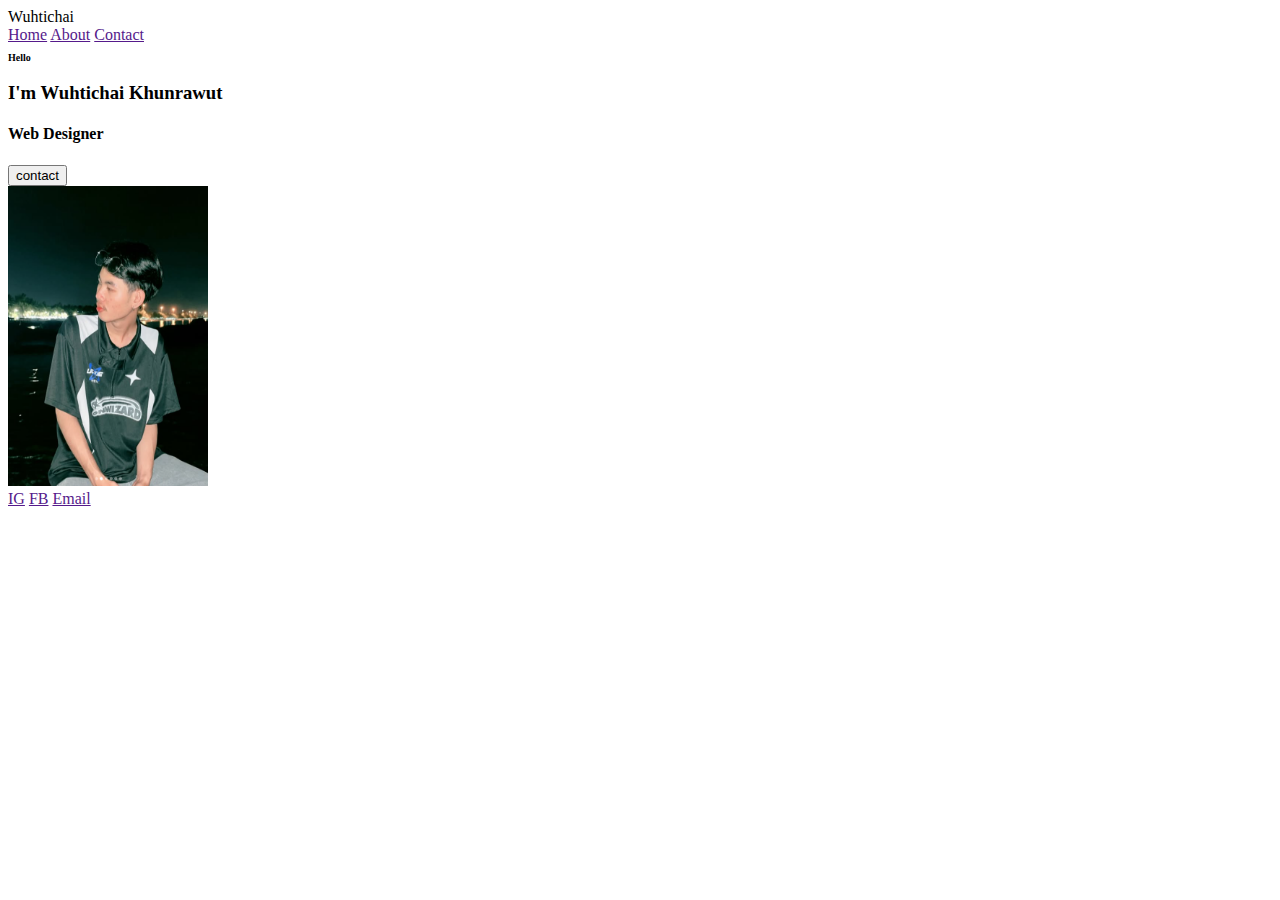
<file: index.html>
<!DOCTYPE html>
<html lang="en">
<head>
    <meta charset="UTF-8">
    <meta name="viewport" content="width=device-width, initial-scale=1.0">
    <title>Document</title>
    <link rel="stylesheet" href="style.css">
<body>
    <header>Wuhtichai</header>
    <nav>
        <a href="">Home</a>
        <a href="">About</a>
        <a href="">Contact</a>
    </nav>
    <section>
        <h2>Hello</h2>
        <h3>I'm Wuhtichai Khunrawut</h3>
        <h4>Web Designer</h4>
        <a href="HW.html"><input type="submit" value="contact"></a>
        <aside>
            <img src="Wut.png" al="Wuthichai Photo">
        </aside>
        <article>

        </article>
    </section>

<footer>
    <a href="">IG</a>
    <a href="">FB</a>
    <a href="">Email</a>
</footer>
    
</body>
</html>
</file>
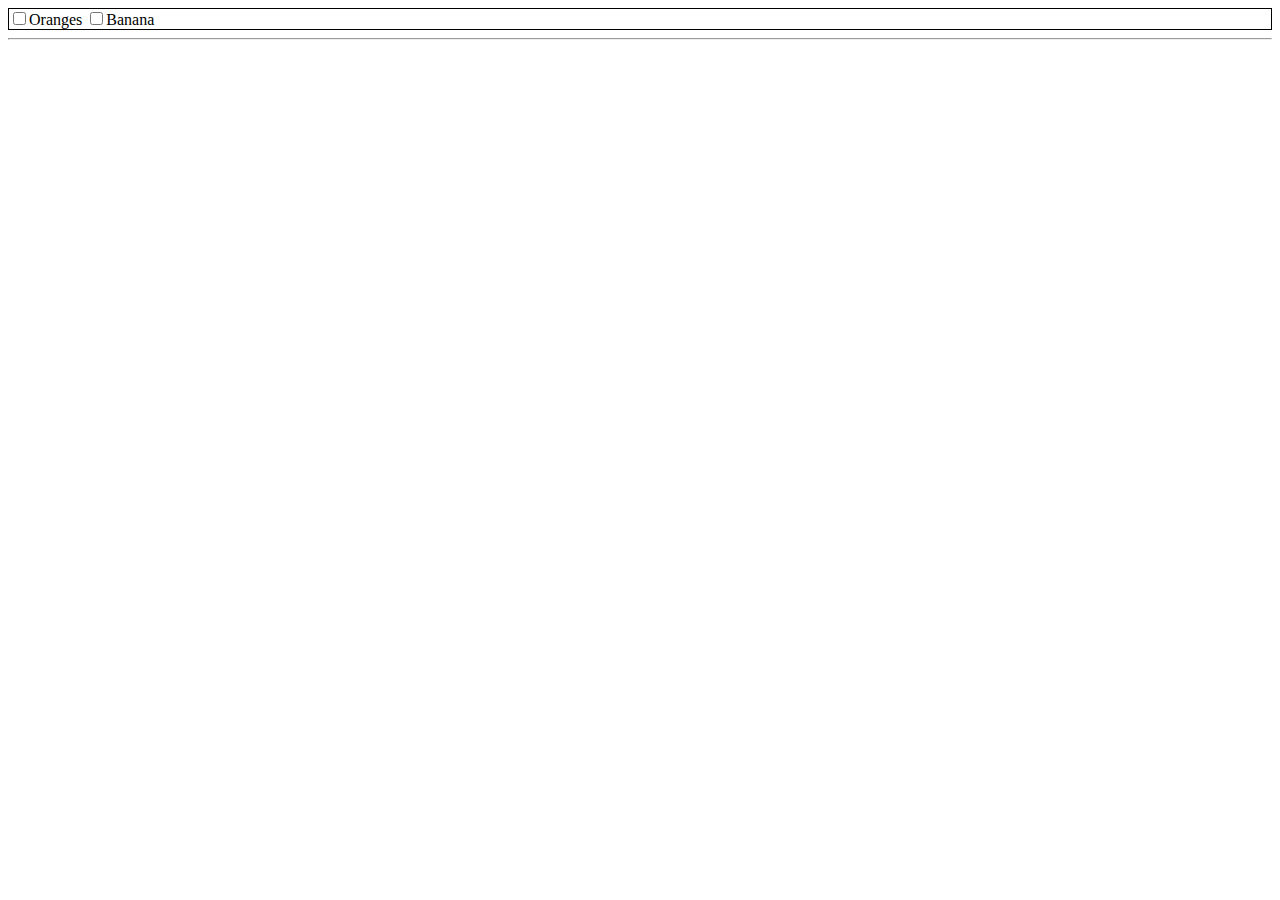
<file: H1.html>
<!DOCTYPE html>
<html lang="en">
<head>
    <meta charset="UTF-8">
    <meta name="viewport" content="width=device-width, initial-scale=1.0">
    <title>Document</title>
</head>
<body><form>
        <div style="border: 1px solid ;">
            <input type="checkbox" id="Oranges" name="Oranges" value="Oranges">Oranges
            <input type="checkbox" id="Banana" name="Banana"Oranges">Banana
        </div>
    </form>
    <hr>
    <br>
</body>
</html>
</file>
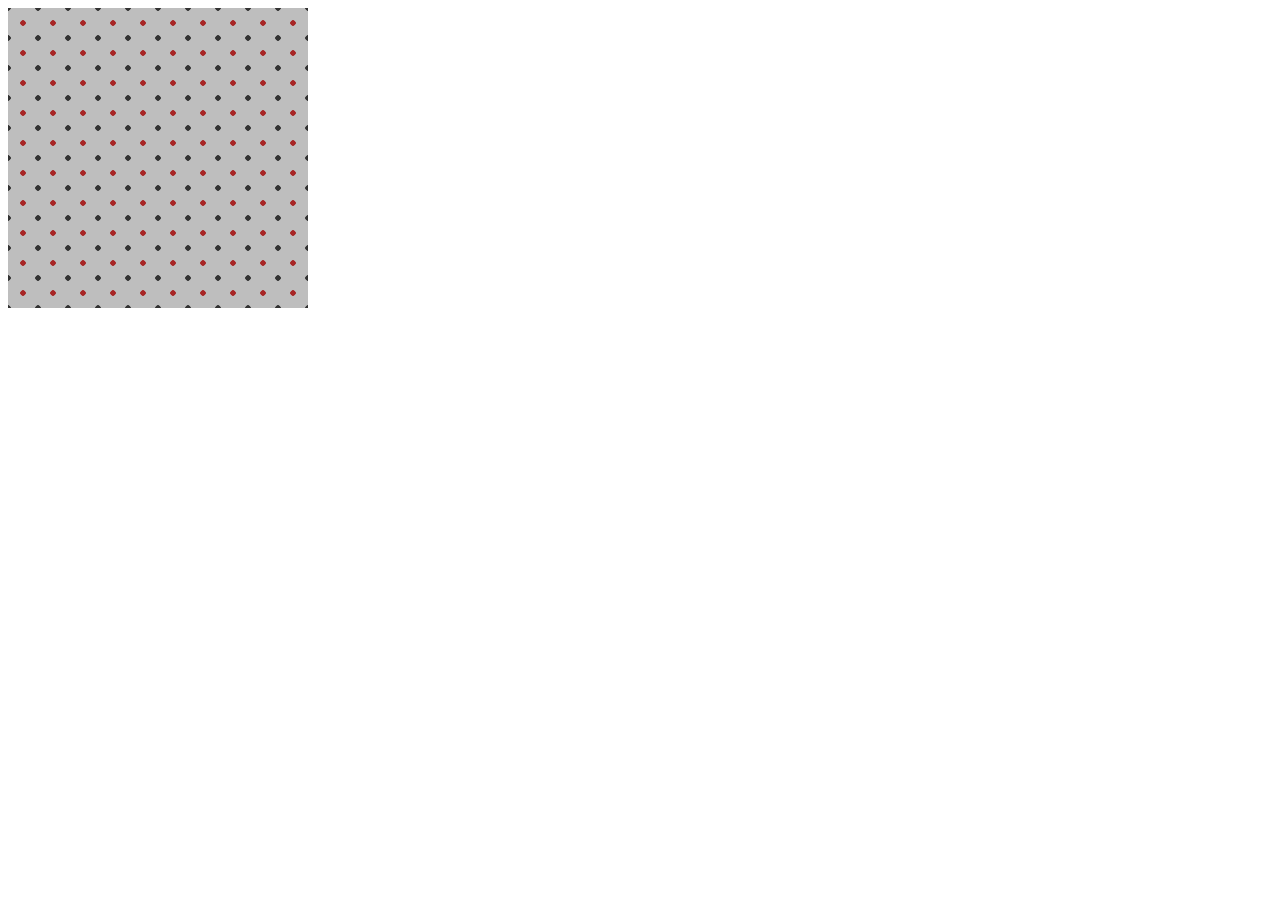
<file: H10.html>
<!DOCTYPE html>
<html lang="en">
<head>
    <meta charset="UTF-8">
    <meta name="viewport" content="width=device-width, initial-scale=1.0">
    <title>Document</title>
    <link rel="stylesheet" href="style.css">
</head>
<body >
      <div class="polka-bg">
    </div>
</body>
</html>
</file>
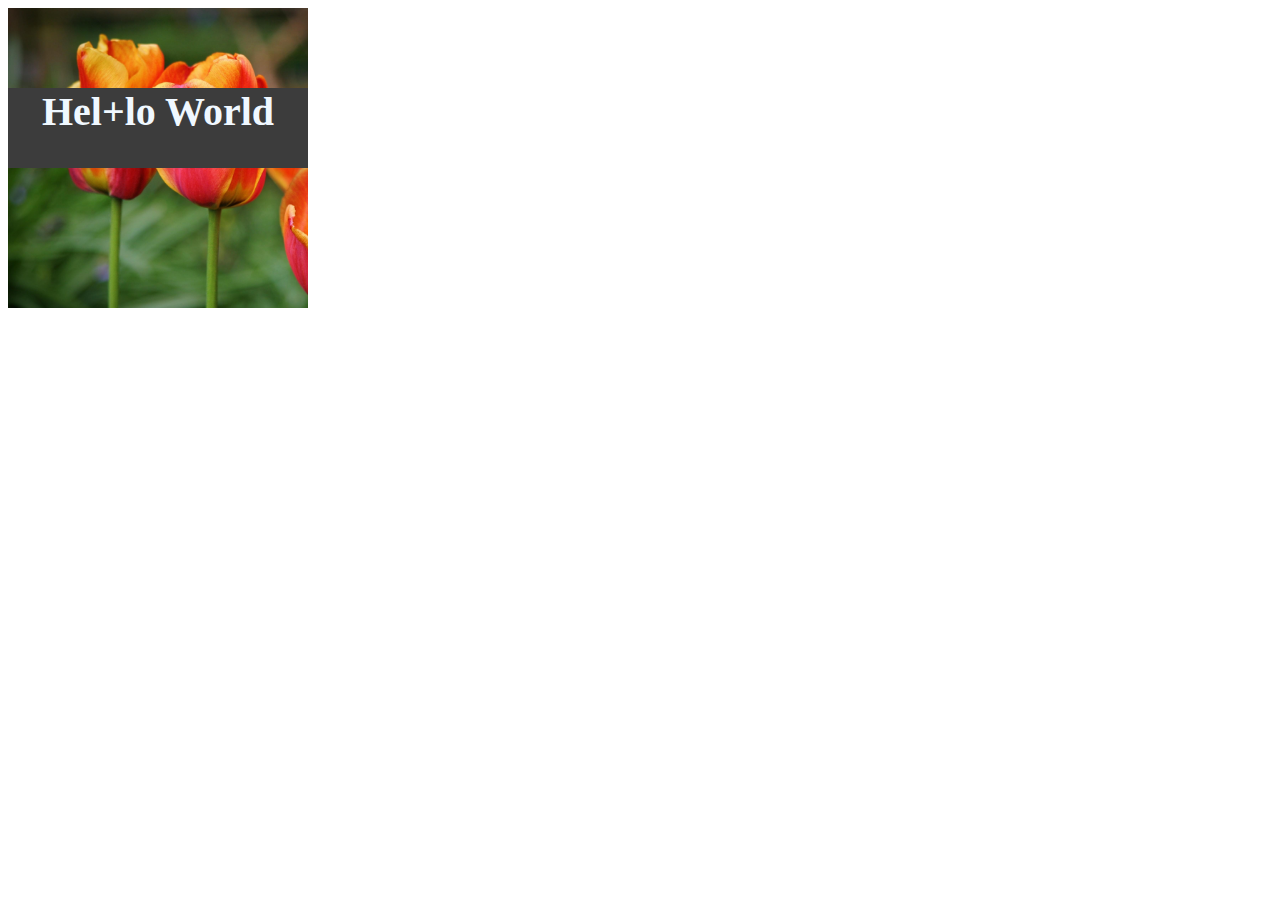
<file: H2.html>
<!DOCTYPE html>
<html lang="en">
<head>
    <meta charset="UTF-8">
    <meta name="viewport" content="width=device-width, initial-scale=1.0">
    <title>Document</title>
    <link rel="stylesheet" href="style.css">
</head>
<body>
    <div class="newme">
        <div class="newmeme"><b>Hel+lo World</b></div>
    </div>
</body>
</html>
</file>
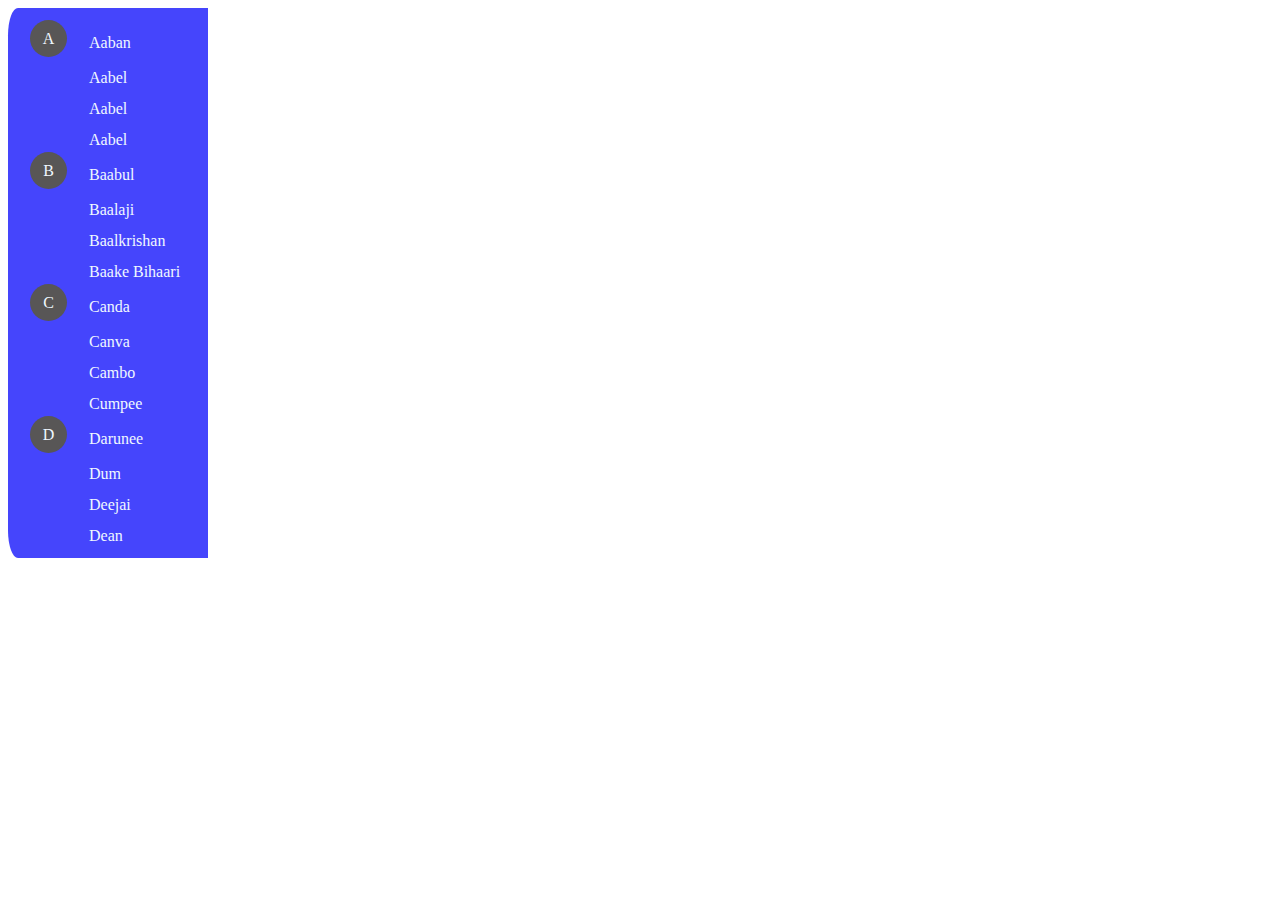
<file: H3.html>
<!DOCTYPE html>
<html lang="en">
<head>
    <meta charset="UTF-8">
    <meta name="viewport" content="width=device-width, initial-scale=1.0">
    <title>Document</title>
    <link rel="stylesheet" href="style.css">
    
    
</head>
<body >
   <div class="section">
        <table class="i">
            <tr>
                <td class="hea">A</td>
                <td class="i">Aaban</td>
            </tr>
            <tr>
                 <td></td>
                <td class="i">Aabel</td>
            </tr>
             <tr>
                <td></td>
                <td class="i">Aabel</td>
            </tr>
             <tr>
                <td></td>
                <td class="i">Aabel</td>
            </tr>
            <tr>
                <td class="hea">B</td>
                <td class="i">Baabul</td>
            </tr>
            <tr>
                 <td></td>
                <td class="i">Baalaji</td>
            </tr>
             <tr>
                <td></td>
                <td class="i">Baalkrishan</td>
            </tr>
             <tr>
                <td></td>
                <td class="i">Baake Bihaari</td>
            </tr>
             <tr>
                <td class="hea">C</td>
                <td class="i">Canda</td>
            </tr>
            <tr>
                 <td></td>
                <td class="i">Canva</td>
            </tr>
             <tr>
                <td></td>
                <td class="i">Cambo</td>
            </tr>
             <tr>
                <td></td>
                <td class="i">Cumpee</td>
            </tr>
            <tr>
                <td class="hea">D</td>
                <td class="i">Darunee</td>
            </tr>
            <tr>
                 <td></td>
                <td class="i">Dum</td>
            </tr>
             <tr>
                <td></td>
                <td class="i">Deejai</td>
            </tr>
             <tr>
                <td></td>
                <td class="i">Dean</td>
            </tr>
        </table>
    
</body>
</html>
</file>
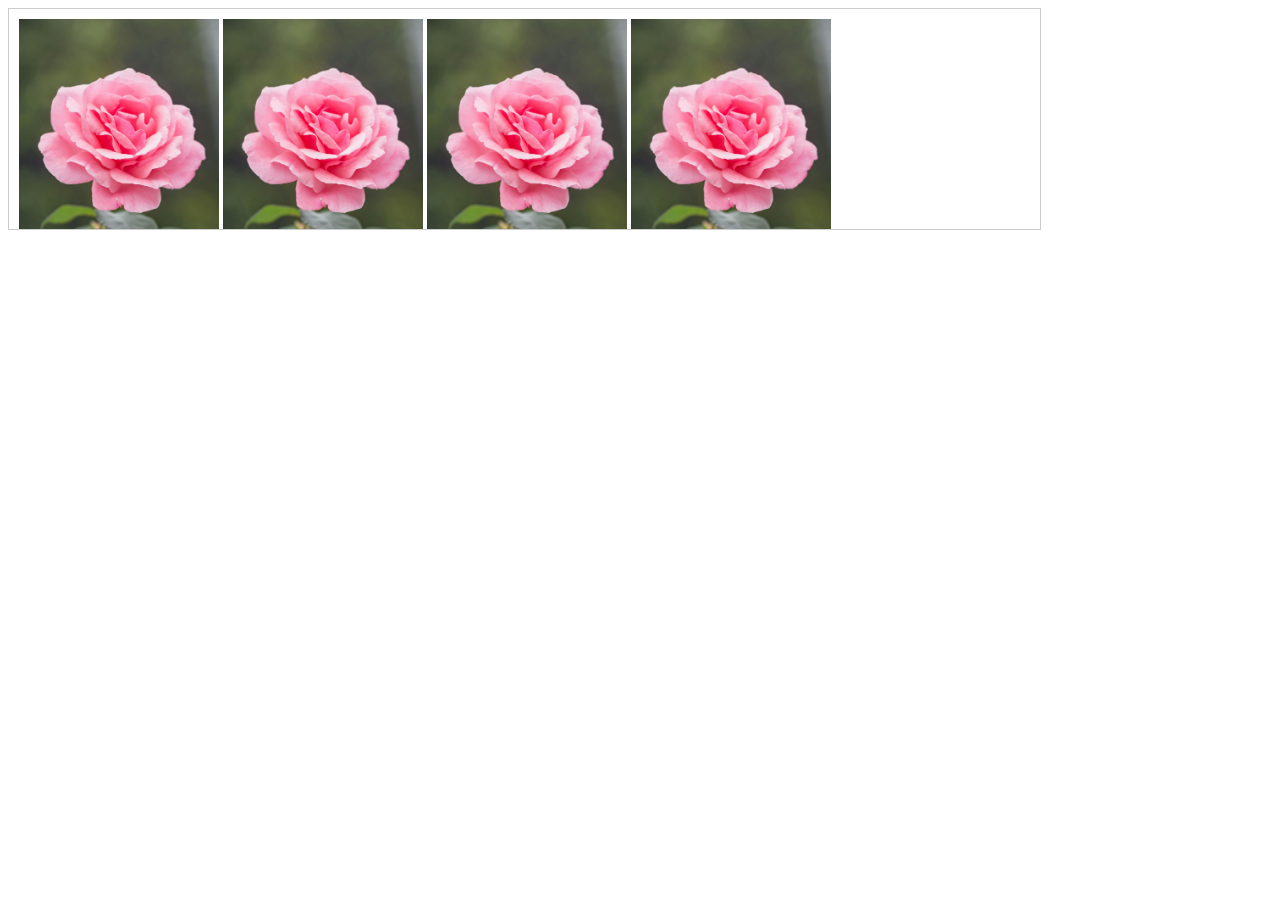
<file: H5.html>
<!DOCTYPE html>
<html lang="en">
<head>
    <meta charset="UTF-8">
    <meta name="viewport" content="width=device-width, initial-scale=1.0">
    <title>Document</title>
    <link rel="stylesheet" href="style.css">
</head>
<body>
<div class="scroll-box">
    <div class="img-row">
        <img src="GPS4.jpg" >
        <img src="GPS4.jpg" >
        <img src="GPS4.jpg" >
        <img src="GPS4.jpg" >
        <img src="GPS4.jpg" >
    </div>
    <div class="img-row">
        <img src="GPS5.jpg" >
        <img src="GPS5.jpg" >
        <img src="GPS5.jpg" >
        <img src="GPS5.jpg" >
        <img src="GPS5.jpg" >
    </div>
</div>

</body>
</html>
</file>
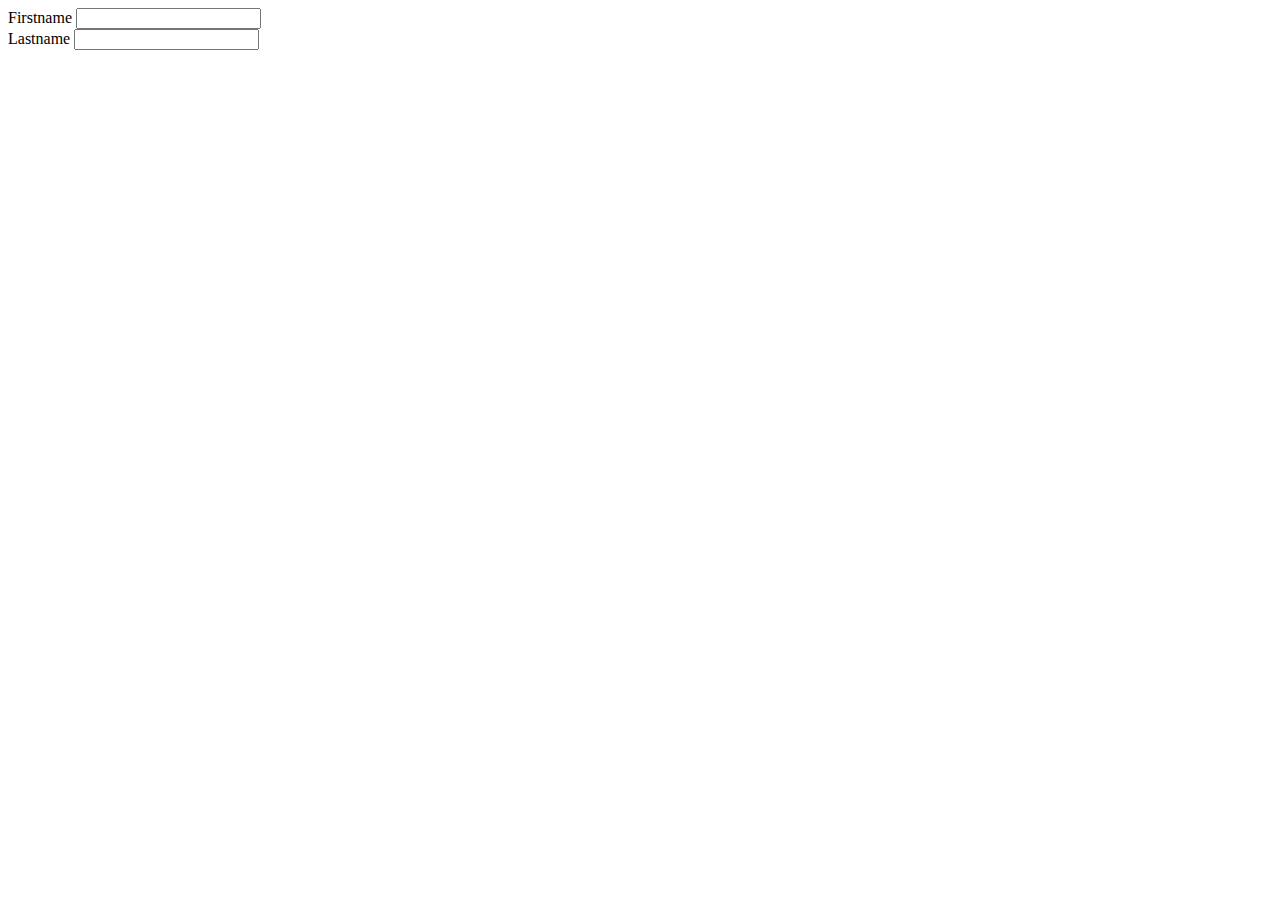
<file: H6.html>
<!DOCTYPE html>
<html lang="en">
<head>
    <meta charset="UTF-8">
    <meta name="viewport" content="width=device-width, initial-scale=1.0">
    <title>Document</title>
    <link rel="stylesheet" href="style.css">
</head>
<body >
<div class="k">
   <div class="">
    <form class="f">
        <label id="Name">Firstname</label>
        <input type="text" id="Name"><br>
        <label id="lname">Lastname</label>
        <input type="text" id="Name"><br> 
    </form>
    </div>
</div>
</body>
</html>
</file>
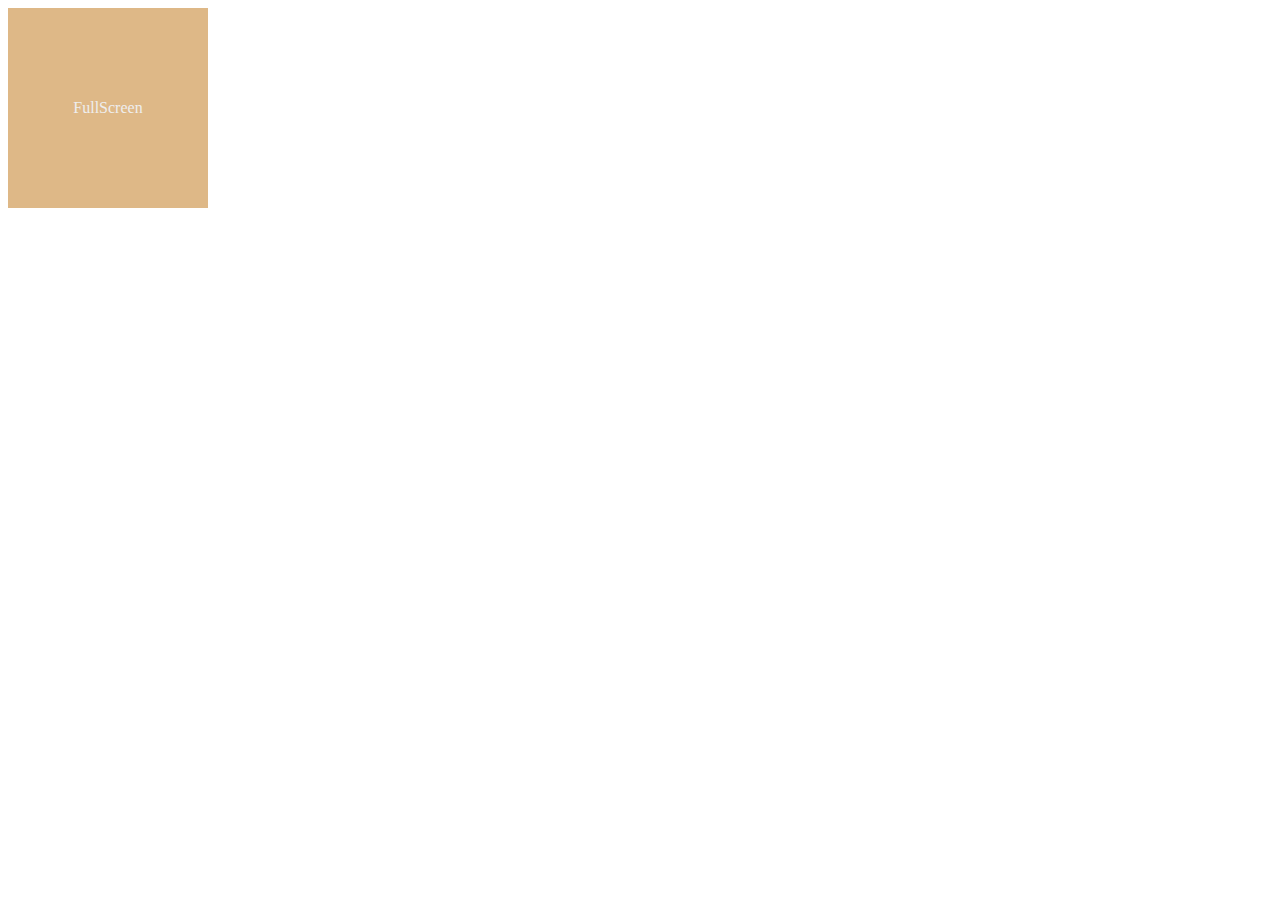
<file: H7.html>
<!DOCTYPE html>
<html lang="en">
<head>
    <meta charset="UTF-8">
    <meta name="viewport" content="width=device-width, initial-scale=1.0">
    <title>Document</title>
    <link rel="stylesheet" href="style.css">
</head>
<body>
    <div id="Box">FullScreen</div>
<script>
    const Box = document.getElementById('Box');
    Box.addEventListener('click',() =>{
        if(document.fullscreenElement){
            document.exitFullscreen();
        }else{
            Box.requestFullscreen();
        }
    });
</script>
    
    
</body>
</html>
</file>
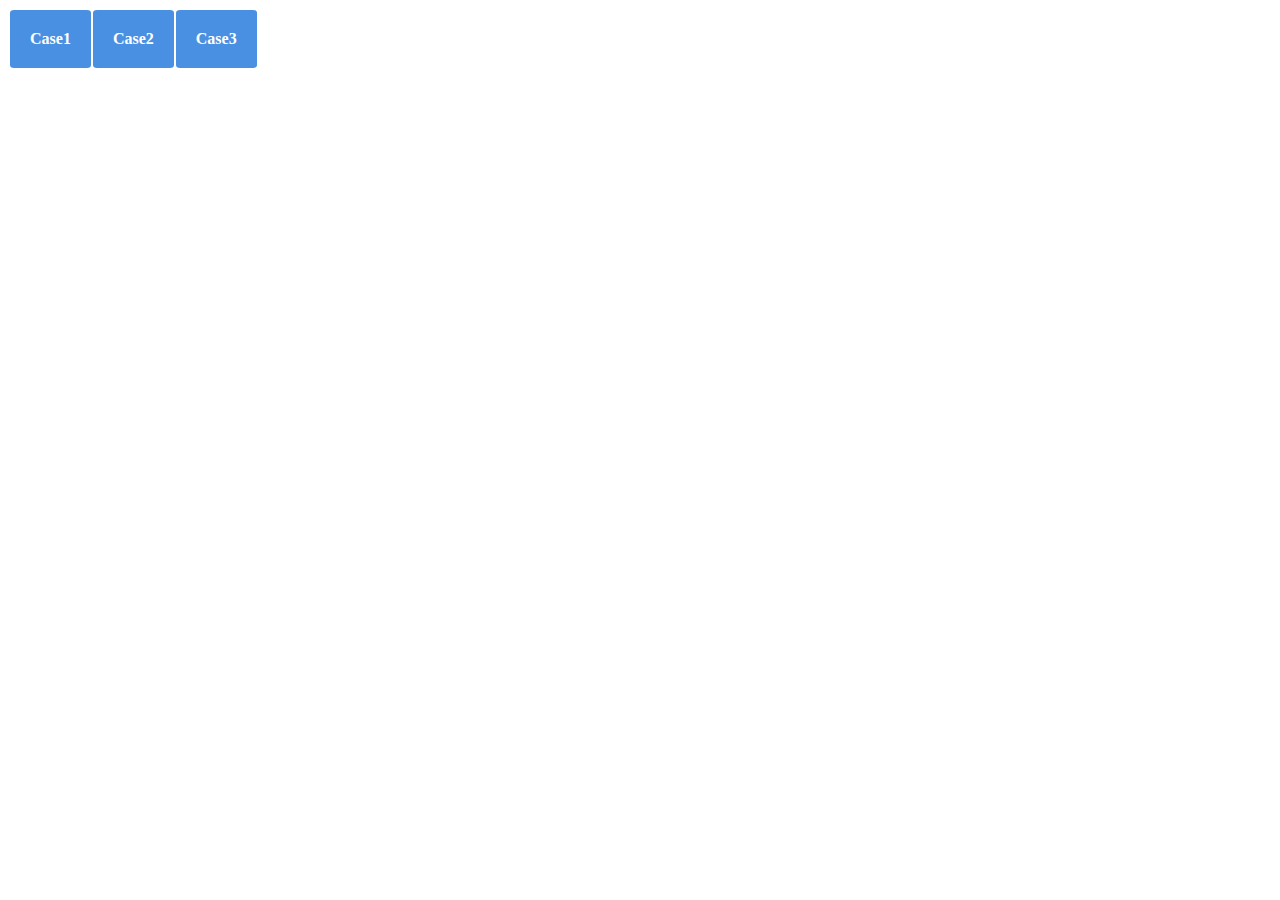
<file: H9.html>
<!DOCTYPE html>
<html lang="en">
<head>
    <meta charset="UTF-8">
    <meta name="viewport" content="width=device-width, initial-scale=1.0">
    <title>Document</title>
      <link rel="stylesheet" href="style.css">
</head>
<body >
   <table class="container1">
        <tr>
            <th class="item1 ">Case1</th>
            <th class="item1 ">Case2</th>
            <th class="item1">Case3</th>
        </tr>
    </table>
</body>
</html>
</file>
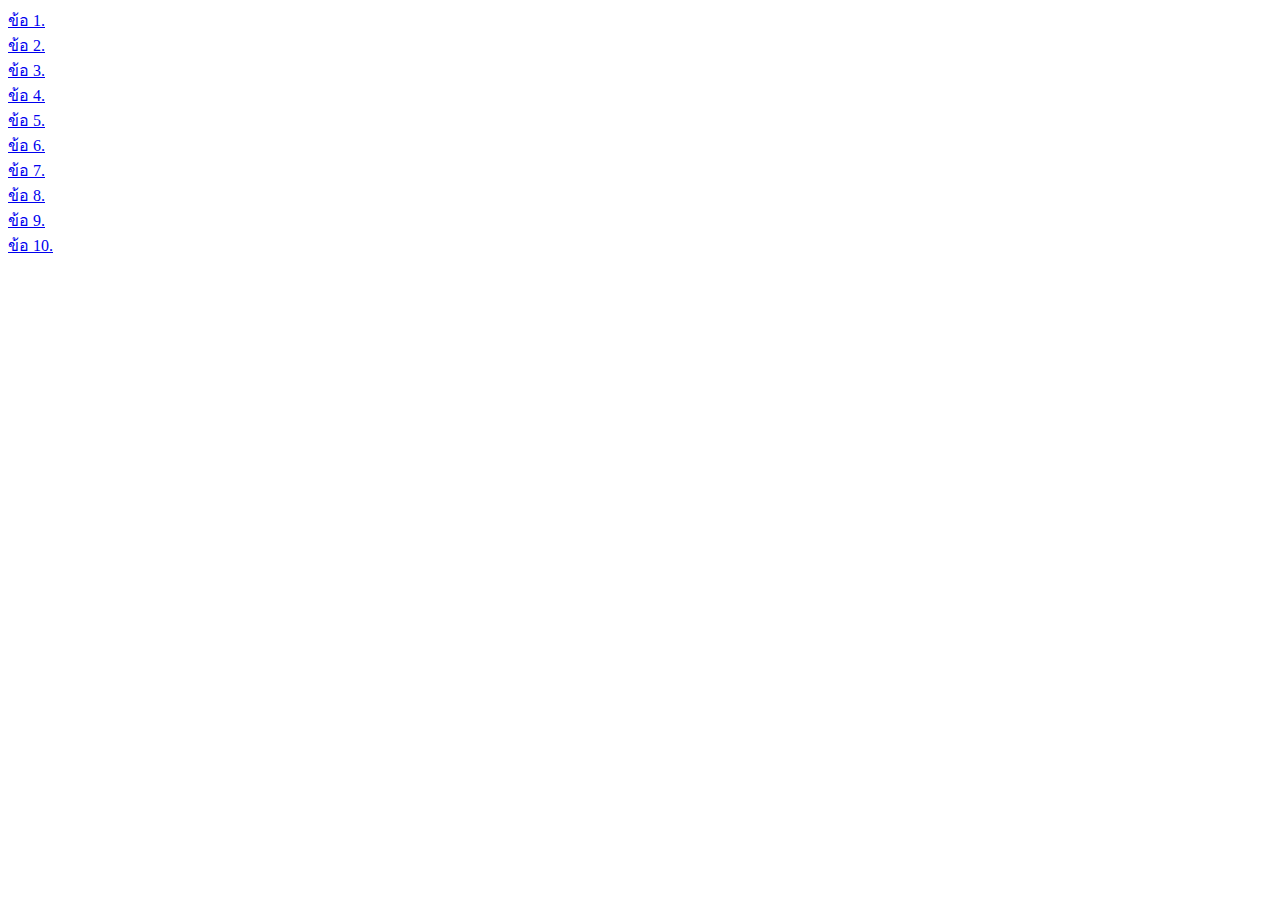
<file: HW.html>
<!DOCTYPE html>
<html lang="en">
<head>
    <meta charset="UTF-8">
    <meta name="viewport" content="width=device-width, initial-scale=1.0">
    <title>Document</title>
</head>
<body>
    <a href="H1.html">ข้อ 1.</a>
    <br>
    <a href="H2.html">ข้อ 2.</a>
    <br>
    <a href="H3.html">ข้อ 3.</a>
    <br>
    <a href="H4.html">ข้อ 4.</a>
    <br>
    <a href="H5.html">ข้อ 5.</a>
    <br>
    <a href="H6.html">ข้อ 6.</a>
    <br>
    <a href="H7.html">ข้อ 7.</a>
    <br>
    <a href="H8.html">ข้อ 8.</a>
    <br>
    <a href="H9.html">ข้อ 9.</a>
    <br>
    <a href="H10.html">ข้อ 10.</a>
    <br>
    
</body>
</html>
</file>
<file: style.css>
/* /* 
/*body{
    background-color:coral;
    background-image: url(https://www.bigfootdigital.co.uk/wp-content/uploads/2020/07/image-optimisation-scaled.jpg);
    background-size: cover;
    background-position: center;
    background-attachment: fixed;

    background: rebeccapurple url("MainBefore.jpg") center cover;
}
.myBox{
    width: 300px;
    height: 300px;
    background-image: url("MainBefore.jpg");
    background-size: cover;   

}
.dotted {
    border-style: dotted;
}
.dashed {
    border-style: dashed;
}
.solid{
    border-style: solid;
    border-width: 5px;
    border-color: brown;
    border-radius: 5px;
}
.double{
    border-style: double;
}
.groove{
    border-style: groove;
}
.ridge {
    border-style: ridge;
}
.inset {
    border-style: inset;
}
.outset {
    border-style: outset;
}
.hidden {
    border-style: hidden;
}
.none {
    border-style: none;
}
.mix {
    border-style: initial;
}

div {
    text-align: center ;
    width: 50%;
    height: 150px;
    background-color: yellowgreen;
    padding: 20px;
    border: 2px solid red;
    margin: 50px;
} 
 @import url('https://fonts.googleapis.com/css2?family=Montserrat:ital,wght@0,100..900;1,100..900&display=swap');

div{
    width: 500px;
    height: 300px;
    background-color: bisque;
    color: blue;
    text-align: center;
    font-family: "Montserrat", sans-serif;
    font-size: 60px;
    font-weight: 900;
  
}
table {
    width: 100%;
    border-collapse: collapse;
}

table,th,td {
    border: 1px solid;
}

th {
    height: 30px; ;
}

td {
    text-align: center;
    vertical-align: center;
}
tr:hover{
    background-color: aqua;
} */

.container{
    width: 500px;
    height: 1000px;
    background-color: aquamarine;
    position: relative;
    margin: auto;

}

.box {
    width: 100px;
    height: 100px;
    background-color:rgb(154, 16, 16) ;
    z-index: 1;
    position: relative;
}
.box2 {
    width: 100px;
    height: 100px;
    background-color:rgb(136, 85, 255) ;
    position: relative;
    bottom: 30px;
    z-index: 0;
}
.box3 {
    width: 100px;
    height: 100px;
    background-color:rgb(4, 168, 9) ;
    position: relative;
    bottom: 160px;
    left: 50px;
    z-index: 2;
    opacity: 40%;
    
}
p {
    color: rgb(235, 235, 235);
    text-align: center;
    font-size: 20px;

}
.newme {
    width: 300px;
    height: 300px;
    background-image: url("GPS5.jpg");
    background-size: cover;
    position: relative;
    z-index: 0;
    
}
.newmeme {
    width: 300px;
    height: 80px;
    background-color: rgb(60, 60, 60);
    position: relative;
    z-index: 1;
    top:80px;
    text-align: center;
  
}
b {
    text-align:auto;
    font-size: 40px;
    color: aliceblue;
}
.section {
    width: 200px;
    height: 550px;
    background-color: rgb(69, 69, 252);
    position: relative;
    border-radius: 5% 0 0 5%;
}
.hea {
    width: 35px;
    height: 35px;
    background-color: #585656;
    border-radius: 50%;
    text-align: center;
}
.i{
    color: aliceblue;
    padding-left: 20px;
    padding-top: 10px;
}
td:hover {
    background-color: burlywood;

}




/***********Scroll*********/
.scroll-box {
  width: 80%;
  height: 200px;
  border: 1px solid #ccc;
  overflow-y: auto; /* ให้เลื่อนเฉพาะแนวตั้ง */
  padding: 10px;
}
.scroll-box {
  scroll-snap-type: y mandatory;
  overflow-y: scroll;
}

.scroll-box p {
  scroll-snap-align: start;
  margin: 0;
  padding: 20px 0;
  border-bottom: 1px solid #eee;
}

img {
    width: 200px;
    height: 300px;
}

.image-row {
  display: flex;
  justify-content: space-between; /* หรือใช้ space-around / center */
  align-items: center;
  gap: 10px; /* ระยะห่างระหว่างภาพ */
}

.image-row img {
  width: 100px; /* หรือ 20% ถ้าอยากให้ responsive */
  height: auto;
  object-fit: cover;
}
input:hover {
    background-color:aqua;

}
.f :hover{
    border:2px solid yellow;
}
.k:hover{
    width:auto ;
    height: 60px;
    border: 2px dashed gold;
    padding-top: 10px;
    padding-left: 10px;
}

#Box{
    width: 200px;
    height: 200px;
    color: #eee;
    background-color: burlywood;
    display: flex;
    align-items: center;
    justify-content: center;
    cursor: pointer;
    transition: all 0.3s ease;
}
#Box:fullscreen{
    width: 100vh;
    height: 100vh;
    color: #eee;
    background-color: burlywood;
}
h2{
    font-size: 10px;
}


.polka-bg {
    width: 300px;
    height: 300px;
    display: flex;
    justify-content: center;
    align-items: center;
    background-color: #bebebe;
    background-image:
        radial-gradient(#a72525 2.5px, transparent 3px), /* จุดแดง */
        radial-gradient(#333 2.5px, transparent 3px);     /* จุดเทา */
    background-size: 30px 30px;
    background-position: 0 0, 15px 15px; /* สลับตำแหน่งกัน */
    font-family: sans-serif;
}
.menu-container {
  position: relative;
  display: inline-block;
}

.menu-trigger {
  width: 100px;
  height: 100px;
  background-color:plum;
  padding: 10px 20px;
  cursor: pointer;
}

.menu-list {
  position: absolute;
  top: 100%;
  left: 0;
  margin: 0;
  padding: 0;
  list-style: none;
  background: #fff;
  border: 1px solid #ccc;
  display: none;
  min-width: 120px;
  box-shadow: 0 4px 8px rgba(0,0,0,0.1);
}

.menu-list li a {
  display: block;
  padding: 10px;
  text-decoration: none;
  color: #333;
}

.menu-list li a:hover {
  background-color: #f0f0f0;
}

/* Reveal on hover or focus */
.menu-container:hover .menu-list,
.menu-trigger:focus + .menu-list {
  display: block;
}

.container1 {
  display: flex;
}
.item1 {
  padding: 20px;
  background-color: #4a90e2;
  color: white;
  transition: opacity 0.3s ease; 
  border-radius: 5%;
  cursor: pointer;
}

/* When hovering any item */
.item1:hover {
  background-color: #fff;
  /* opacity: 0; */
}
</file>
